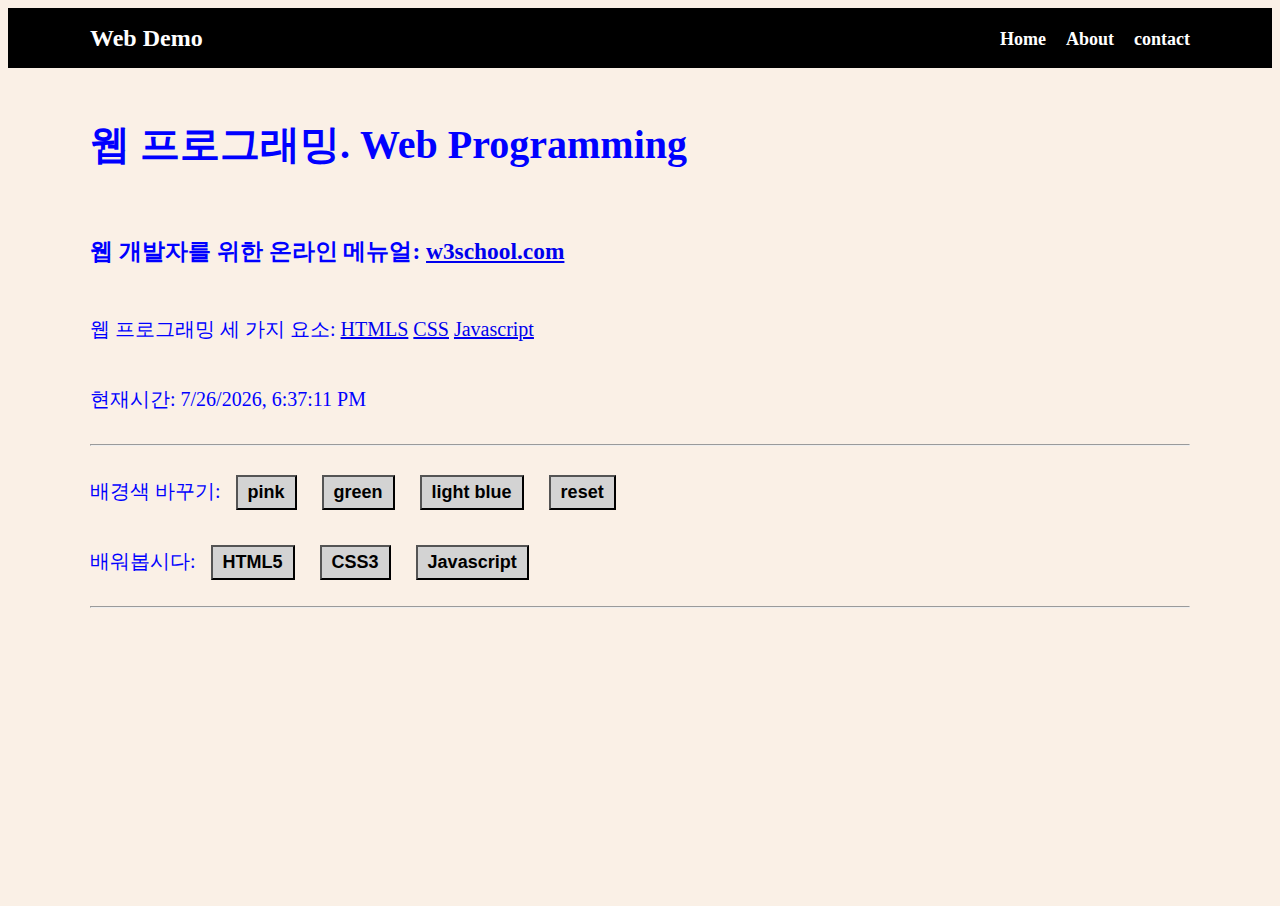
<file: index.html>
<!DOCTYPE html>
<html lang="ko">
  <head>
    <meta charset="UTF-8" />
    <meta name="viewport" content="width=device-width, initial-scale=1.0" />
    <title>웹 프로그래밍 데모</title>
    <link rel="stylesheet" href="style.css" />
  </head>
  <body>
    <div class="cursor"></div>

    <nav class="navbar">
      <div class="container">
        <div class="logo">Web Demo</div>
        <ul class="nav">
          <li>
            <a href="index.html">Home</a>
          </li>
          <li>
            <a href="about.html">About</a>
          </li>
          <li>
            <a href="contact.html">contact</a>
          </li>
        </ul>
      </div>
    </nav>
    <section class="main">
      <div class="container">
        <h1>웹 프로그래밍. Web Programming</h1>
        <h3>
          웹 개발자를 위한 온라인 메뉴얼:
          <a href="https://www.w3schools.com/" target="_blank">w3school.com</a>
        </h3>
        <p>
          웹 프로그래밍 세 가지 요소:
          <a href="https://www.w3schools.com/html/default.asp">HTMLS</a>
          <a href="https://www.w3schools.com/css/default.asp">CSS</a>
          <a href="https://www.w3schools.com/js/default.asp">Javascript</a>
        </p>
        <p>현재시간: <span id="time"></span></p>

        <hr />

        <p>
          배경색 바꾸기:
          <button onclick="pink()">pink</button>
          <button onclick="green()">green</button>
          <button onclick="lightblue()">light blue</button>
          <button onclick="reset()">reset</button>
        </p>

        <p>
          배워봅시다:
          <button onmouseover="showhtml()" onmouseout="Hide()">HTML5</button>
          <button onmouseover="showcss()" onmouseout="Hide()">CSS3</button>
          <button onmouseover="showjavascript()" onmouseout="Hide()">
            Javascript
          </button>
        </p>

        <hr />
        <br />
        <img id="fig" height="200px" />
        <p id="desc"></p>
      </div>
    </section>
    <script src="main.js"></script>
  </body>
</html>
</file>
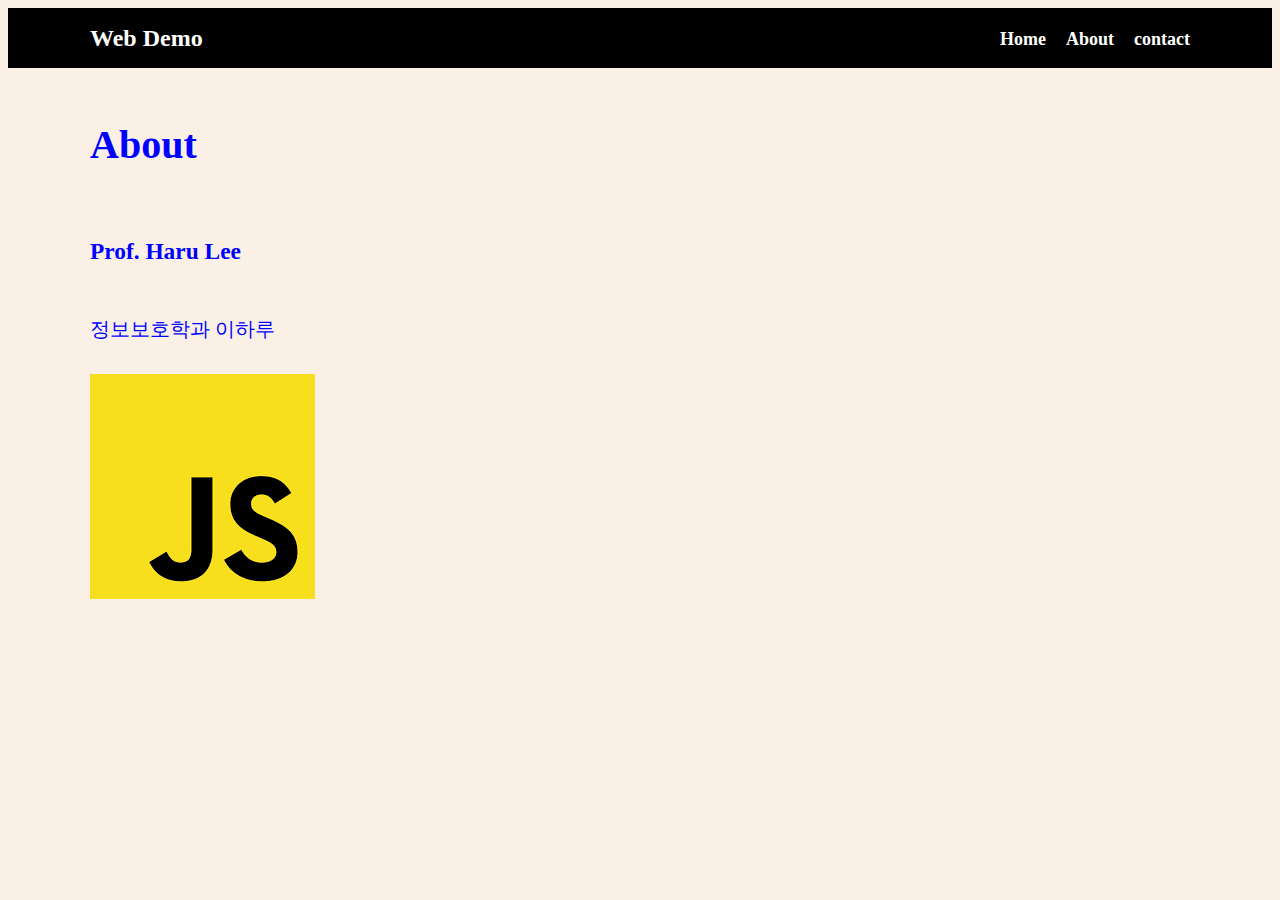
<file: about.html>
<!DOCTYPE html>
<html lang="ko">
  <head>
    <meta charset="UTF-8" />
    <meta name="viewport" content="width=device-width, initial-scale=1.0" />
    <title>웹 프로그래밍 데모</title>
    <link rel="stylesheet" href="style.css" />
  </head>
  <body>
    <nav class="navbar">
      <div class="container">
        <div class="logo">Web Demo</div>
        <ul class="nav">
          <li>
            <a href="index.html">Home</a>
          </li>
          <li>
            <a href="about.html">About</a>
          </li>
          <li>
            <a href="contact.html">contact</a>
          </li>
        </ul>
      </div>
    </nav>
    <section class="main">
      <div class="container">
        <h1>About</h1>
        <h3>Prof. Haru Lee</h3>
        <p>정보보호학과 이하루</p>
        <img src="img/javascript.jpg" />
      </div>
    </section>
    <script src="main.js"></script>
  </body>
</html>
</file>
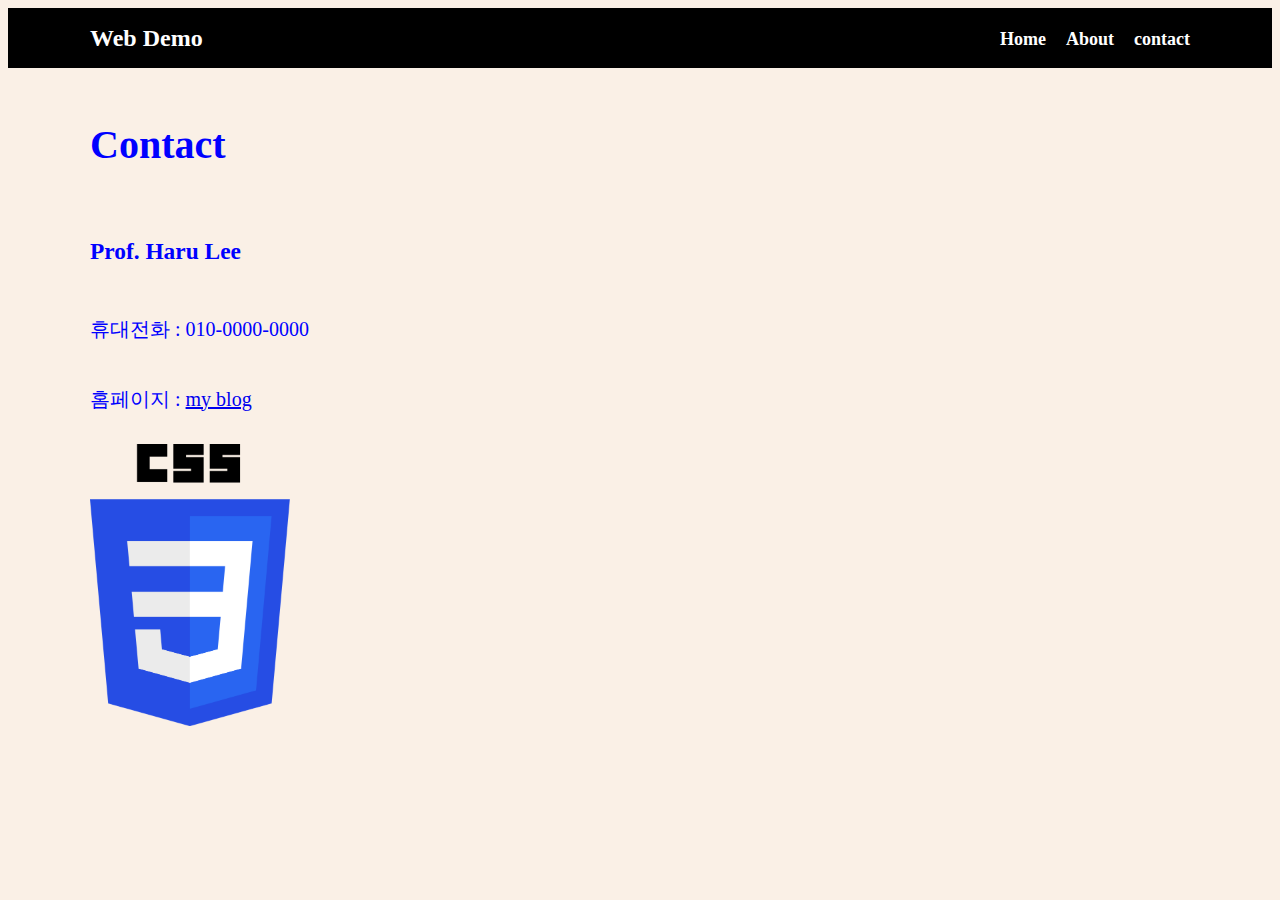
<file: contact.html>
<!DOCTYPE html>
<html lang="ko">
  <head>
    <meta charset="UTF-8" />
    <meta name="viewport" content="width=device-width, initial-scale=1.0" />
    <title>웹 프로그래밍 데모</title>
    <link rel="stylesheet" href="style.css" />
  </head>
  <body>
    <nav class="navbar">
      <div class="container">
        <div class="logo">Web Demo</div>
        <ul class="nav">
          <li>
            <a href="index.html">Home</a>
          </li>
          <li>
            <a href="about.html">About</a>
          </li>
          <li>
            <a href="contact.html">contact</a>
          </li>
        </ul>
      </div>
    </nav>
    <section class="main">
      <div class="container">
        <h1>Contact</h1>
        <h3>Prof. Haru Lee</h3>
        <p>휴대전화 : 010-0000-0000</p>
        <p>홈페이지 : <a href="https://naver.com">my blog</a></p>
        <img src="img/css3.jpg" width="200px" />
      </div>
    </section>
    <script src="main.js"></script>
  </body>
</html>
</file>
<file: style.css>
body {
  background-color: linen;
  color: rgb(59, 59, 59);
  line-height: 1.5;
  font-size: 20px;
}

ul {
  list-style-type: none;
}
.container {
  max-width: 1100px;
  margin: 0 auto;
  padding: 0 30px;
}
.main {
  color: blue;
  line-height: 2.5;
}

.navbar {
  background-color: black;
  color: #fff;
  height: 60px;
}

.navbar .container {
  display: flex;
  flex-direction: row;
  justify-content: space-between;
  align-items: center;
  height: 100%;
}

.navbar ul {
  display: flex;
  flex-direction: row;
}

.navbar ul li {
  margin-left: 20px;
}

.navbar .logo {
  font-size: x-large;
  font-weight: bold;
}

.navbar a {
  color: #fff;
  text-decoration: none;
  font-size: 18px;
  font-weight: bold;
}

.navbar a:hover {
  border-bottom: 2px #fff solid;
  color: #ddd;
}

button {
  padding: 5px 10px;
  margin: 5px 10px;
  font-size: large;
  font-weight: bold;
  background-color: lightgrey;
  /* border-radius: 10px;
  border-width: 0px; */
}

button:hover {
  color: rgb(7, 52, 130);
  background-color: aquamarine;
}
</file>
